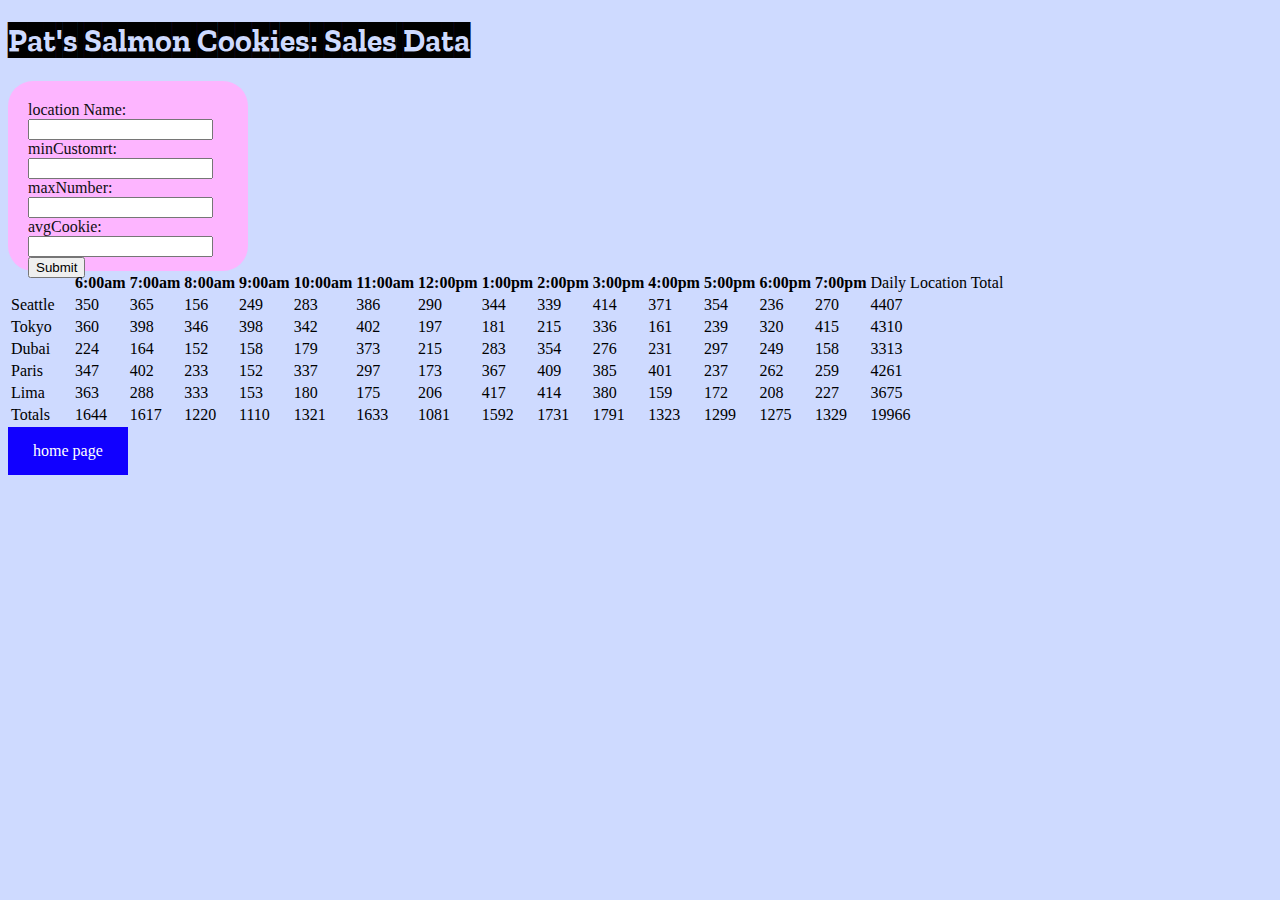
<file: sales.html>
<!-- <!DOCTYPE html>
<html lang="en">
<head>
    <meta charset="UTF-8">
    <meta http-equiv="X-UA-Compatible" content="IE=edge">
    <meta name="viewport" content="width=device-width, initial-scale=1.0">
    <title>Document</title>
</head>
<body>
    <div id="data">
        
    </div>
    <script src="app.js"></script>
</body>
</html> -->
<!DOCTYPE html>
<html lang="en">
<head>
  <meta charset="UTF-8">
  <meta http-equiv="X-UA-Compatible" content="IE=edge">
  <meta name="viewport" content="width=device-width, initial-scale=1.0">
  <link rel="stylesheet" href="style.css">
  <title>Pat's Salmon Cookies | Sales</title>
</head>
<body>
  <h1>Pat's Salmon Cookies: Sales Data</h1>
  <form id="form">
    <!-- <fieldset> -->
        <lable for ="location">location Name:</lable>
        <input type="text" id="location">
        <label for ="minCustomer">minCustomrt:</label>
        <input type="number" id="minCustomer">
        <label for="maxNumber">maxNumber:</label>
        <input type="number" id="maxCustomer">
        <label for ="avgCookie">avgCookie:</label>
        <input type="number" id="avgCookie">
        <label for='submit'></label>
        <input type="submit">
        
    <!-- </fieldset> -->
</form>
<script src="app.js"></script>
<a href="index.html">home page</a>
</body>
</html>
</file>
<file: style.css>
/* * {
    background-color: burlywood
} */
@import url('https://fonts.googleapis.com/css2?family=Zilla+Slab+Highlight:wght@700&display=swap');

 
  
  #form {
    border-radius: 25px;
    background: #fdb5ff;
    padding: 20px; 
    width: 200px;
    height: 150px; 
    color: rgb(15, 14, 17);
  }

  
  h1  {
    font-family:'Zilla Slab Highlight', cursive;
   }

  h3  {
    font-family:'Zilla Slab Highlight', cursive;}
  
  #rcorners3 {
    border-radius: 25px;
    background: #111213;
    background-position: left top;
    background-repeat: repeat;
    padding: 20px; 
    width: 200px;
    height: 150px;  
    color: rgb(0, 255, 213);
}
    
    a:link, a:visited {
        background-color: #1100ff;
        color: white;
        padding: 15px 25px;
        text-align: center;
        text-decoration: none;
        display: inline-block;

      }
      
      a:hover, a:active {
        background-color: rgb(5, 255, 242);
      }

      body {
       background-color: rgb(206, 218, 255);
       
      }

      p{
font-size: 16px;
font-family: 'Times New Roman', Times, serif;
color: rgb(15, 19, 24);
font-weight: bold;

      }

   .tam{
       font-size: larger;
       color: crimson;
   }
</file>
